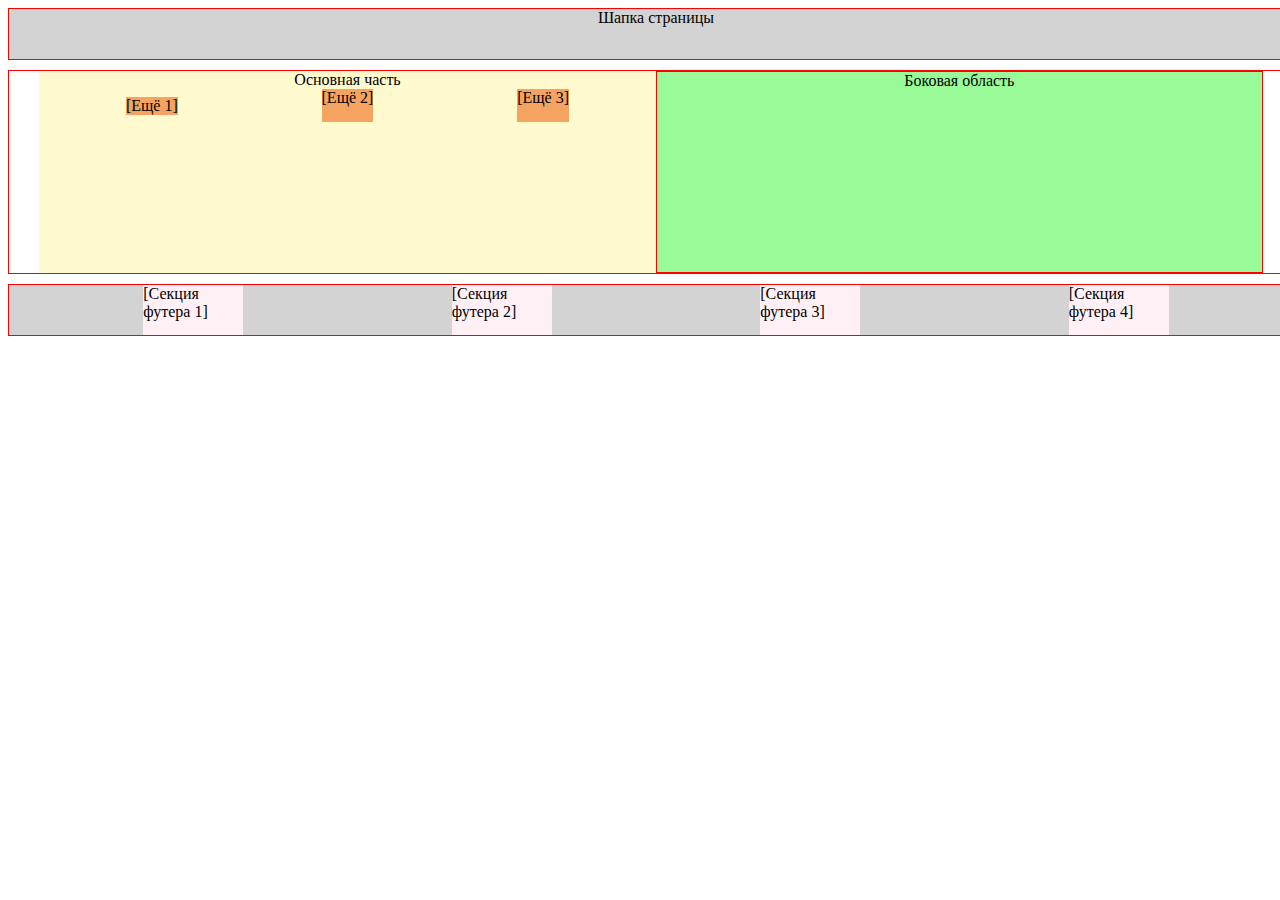
<file: week5/шаблон странички/index.html>
<!DOCTYPE html>
<html>
    <head>
        <title> Макет странички </title>
        <link rel="stylesheet" href="styles/style.css">
    </head>

    <body>
        <header class="container">
            Шапка страницы
        </header>

        <main class="container">
                <div class="row"> 
                    <article class="article">
                        Основная часть
                        <div class="row"> 
                            <div class="articlein">
                                [Ещё 1]
                            </div>
                            <div class="articlein" 
                            style="padding-bottom: 15px;">
                                [Ещё 2]
                            </div>
                            <div class="articlein"
                            style="padding-bottom: 15px;">
                                [Ещё 3]
                            </div>
                        </div>     
                    </article>
                    <aside class="aside">
                        Боковая область
                    </aside>
                </div>
        </main>       

            <footer class="container">
                <div class="row"> 
                    <div class="footerin">
                        [Секция футера 1]
                    </div>
                    <div class="footerin">
                        [Секция футера 2]
                    </div>
                    <div class="footerin">
                        [Секция футера 3]
                    </div>
                    <div class="footerin">
                        [Секция футера 4]
                    </div>
                </div>     
            </footer>    

    </body>


</html>
</file>
<file: week5/шаблон странички/styles/style.css>
header,
main,
section,
aside,
footer {
    border: 1px solid red;
}


.container {
    width: 100%;
    padding-right: 15px;
    padding-left: 15px;
    margin-left: auto;
    margin-right: auto;
}

.row {
    display: flex;
    flex-wrap: wrap;
    margin-right: 15px;
    margin-left: 15px;
}

header {
    width: 500px;
    height: 50px;
    background-color: #D3D3D3;
    margin-bottom: 10px;
    text-align: center;
}

.article {
    width: 50%;
    text-align: center;
    background-color: #FFFACD;
}

.aside {
    width: 49%;
    height: 200px;
    text-align: center;
    background-color: #98FB98;
}

footer {
    width: 500px;
    height: 50px;
    background-color: #D3D3D3;
    margin-top: 10px;
}

.footerin {
    width: 100px;
    height: 50px;
    margin: auto;
    background-color: #FFF0F5;
}

.articlein {
    background-color: #F4A460;
    margin: auto;
}
</file>
